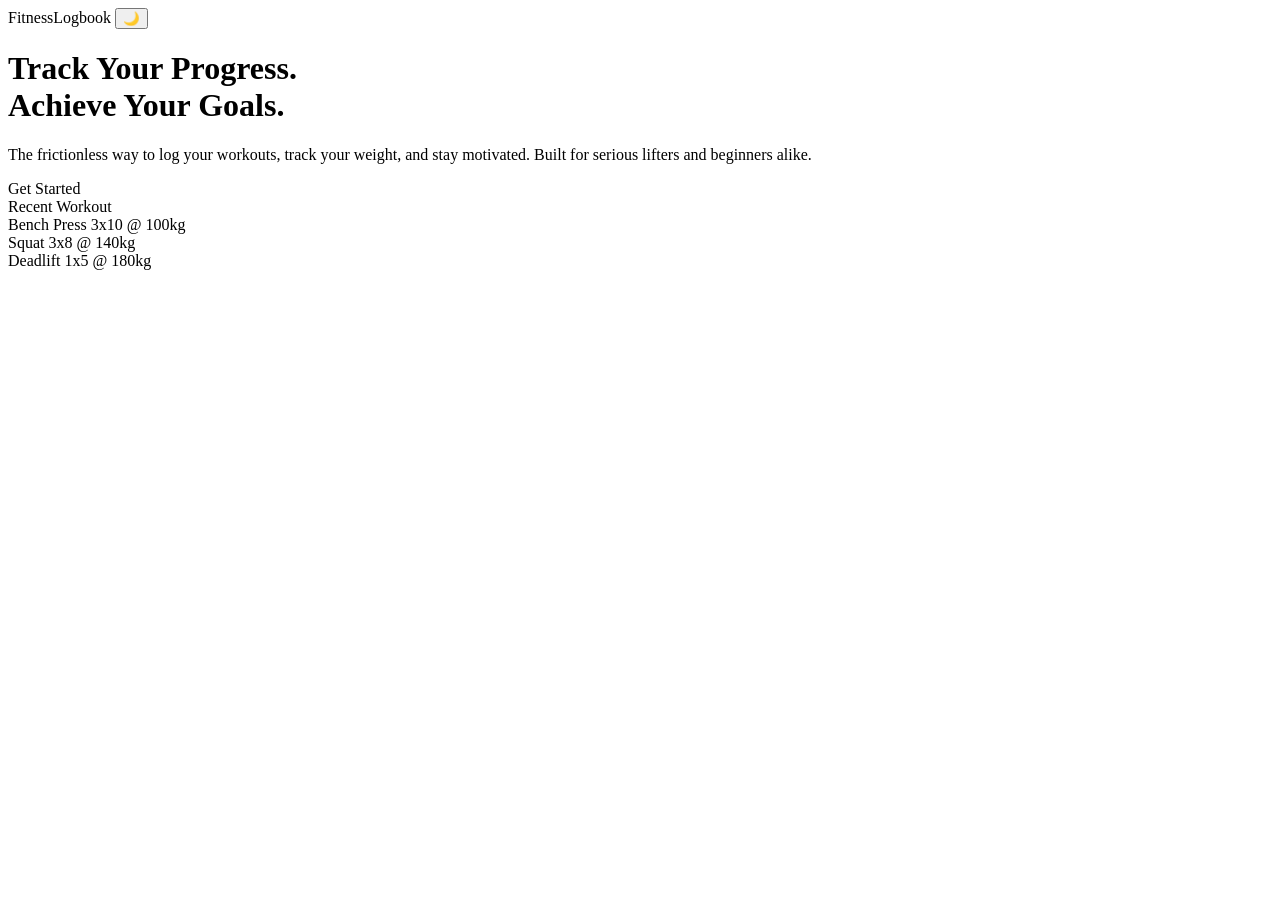
<file: src/main/resources/templates/index.html>
<!DOCTYPE html>
<html lang="en" xmlns:th="http://www.thymeleaf.org">
<head>
    <meta charset="UTF-8">
    <meta name="viewport" content="width=device-width, initial-scale=1.0">
    <title>Fitness Logbook</title>
    <link rel="stylesheet" th:href="@{/css/style.css}">
    <script th:src="@{/js/theme.js}"></script>
</head>
<body>
    <div class="landing-container">
        <header class="header">
            <a th:href="@{/}" class="logo" style="text-decoration: none;">FitnessLogbook</a>
            <button id="themeToggle" class="theme-toggle" aria-label="Toggle Dark Mode">🌙</button>
        </header>
        
        <main class="hero">
            <div class="hero-content">
                <h1>Track Your Progress.<br>Achieve Your Goals.</h1>
                <p>The frictionless way to log your workouts, track your weight, and stay motivated. Built for serious lifters and beginners alike.</p>
                <div class="hero-actions">
                    <a th:href="@{/start}" class="btn btn-primary btn-large">Get Started</a>
                </div>
            </div>
            <div class="hero-visual">
                <div class="mockup-card">
                    <div class="mockup-header">Recent Workout</div>
                    <div class="mockup-body">
                        <div class="mockup-row"><span>Bench Press</span> <span>3x10 @ 100kg</span></div>
                        <div class="mockup-row"><span>Squat</span> <span>3x8 @ 140kg</span></div>
                        <div class="mockup-row"><span>Deadlift</span> <span>1x5 @ 180kg</span></div>
                    </div>
                </div>
            </div>
        </main>
    </div>
</body>
</html>
</file>
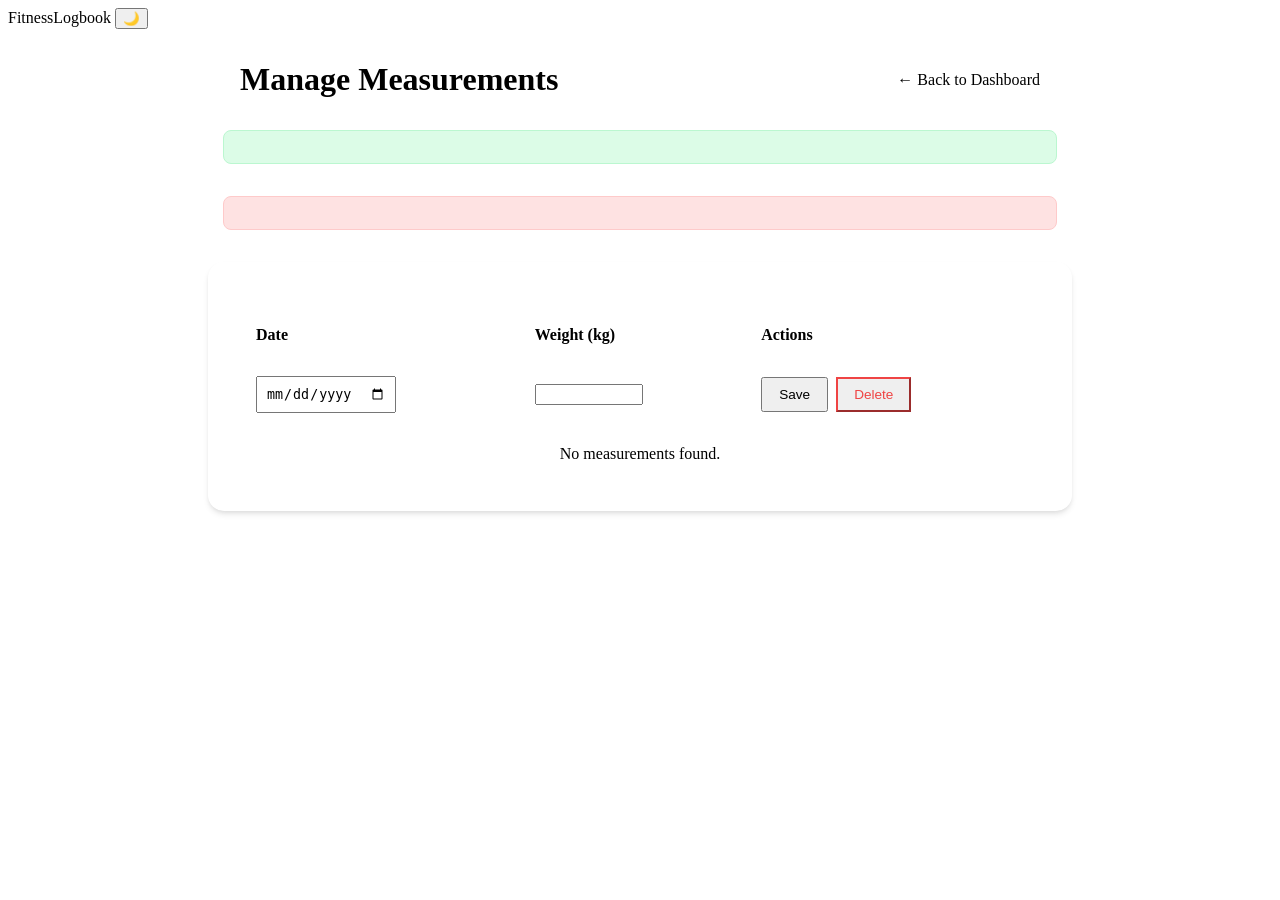
<file: src/main/resources/templates/manage-weights.html>
<!DOCTYPE html>
<html lang="en" xmlns:th="http://www.thymeleaf.org">
<head>
    <meta charset="UTF-8">
    <meta name="viewport" content="width=device-width, initial-scale=1.0">
    <title>Manage Weights - Fitness Logbook</title>
    <link rel="stylesheet" th:href="@{/css/style.css}">
    <script th:src="@{/js/theme.js}"></script>
    <style>
        .table-container {
            background: var(--surface);
            border-radius: 16px;
            padding: 2rem;
            box-shadow: 0 4px 6px -1px rgba(0,0,0,0.1), 0 2px 4px -1px rgba(0,0,0,0.06);
            border: 1px solid var(--border);
            width: 100%;
            max-width: 800px;
            margin: 0 auto;
        }
        table {
            width: 100%;
            border-collapse: collapse;
            margin-top: 1rem;
        }
        th, td {
            padding: 1rem;
            text-align: left;
            border-bottom: 1px solid var(--border);
        }
        th {
            font-weight: 600;
            color: var(--text-muted);
        }
        .form-inline {
            display: flex;
            gap: 0.5rem;
            align-items: center;
        }
        .form-inline input {
            width: auto;
            padding: 0.5rem;
        }
    </style>
</head>
<body>
    <div class="landing-container">
        <header class="header">
            <a th:href="@{/}" class="logo" style="text-decoration: none;">FitnessLogbook</a>
            <button id="themeToggle" class="theme-toggle" aria-label="Toggle Dark Mode">🌙</button>
        </header>

        <main style="padding: 2rem 0; display: flex; flex-direction: column; gap: 2rem;">
            <div style="display: flex; justify-content: space-between; align-items: center; max-width: 800px; margin: 0 auto; width: 100%;">
                <h1 style="margin: 0;">Manage Measurements</h1>
                <a th:href="@{/dashboard}" class="btn btn-outline">&larr; Back to Dashboard</a>
            </div>

            <div th:if="${success}" class="alert-success" th:text="${success}" style="background-color: #dcfce7; color: #166534; padding: 1rem; border-radius: 8px; border: 1px solid #bbf7d0; max-width: 800px; margin: 0 auto; width: 100%;"></div>
            <div th:if="${error}" class="alert-error" th:text="${error}" style="background-color: #fee2e2; color: #991b1b; padding: 1rem; border-radius: 8px; border: 1px solid #fecaca; max-width: 800px; margin: 0 auto; width: 100%;"></div>

            <div class="table-container">
                <table th:if="${not #lists.isEmpty(measurements)}">
                    <thead>
                        <tr>
                            <th>Date</th>
                            <th>Weight (kg)</th>
                            <th>Actions</th>
                        </tr>
                    </thead>
                    <tbody>
                        <tr th:each="measurement : ${measurements}">
                            <td>
                                <form th:action="@{/weight/update/{id}(id=${measurement.id})}" method="post" class="form-inline" th:id="'update-form-' + ${measurement.id}">
                                    <input type="date" name="date" th:value="${measurement.date}" class="form-control" required>
                                </form>
                            </td>
                            <td>
                                <input type="number" name="weight" step="0.1" min="0" th:value="${measurement.weight}" th:form="'update-form-' + ${measurement.id}" class="form-control" required style="width: 100px;">
                            </td>
                            <td>
                                <div style="display: flex; gap: 0.5rem;">
                                    <button type="submit" th:form="'update-form-' + ${measurement.id}" class="btn btn-primary" style="padding: 0.5rem 1rem; font-size: 0.85rem;">Save</button>
                                    <form th:action="@{/weight/delete/{id}(id=${measurement.id})}" method="post" style="margin: 0;">
                                        <button type="submit" class="btn btn-outline" style="padding: 0.5rem 1rem; font-size: 0.85rem; color: #ef4444; border-color: #ef4444;">Delete</button>
                                    </form>
                                </div>
                            </td>
                        </tr>
                    </tbody>
                </table>
                <p th:if="${#lists.isEmpty(measurements)}" style="text-align: center; color: var(--text-muted);">No measurements found.</p>
            </div>
        </main>
    </div>
</body>
</html>
</file>
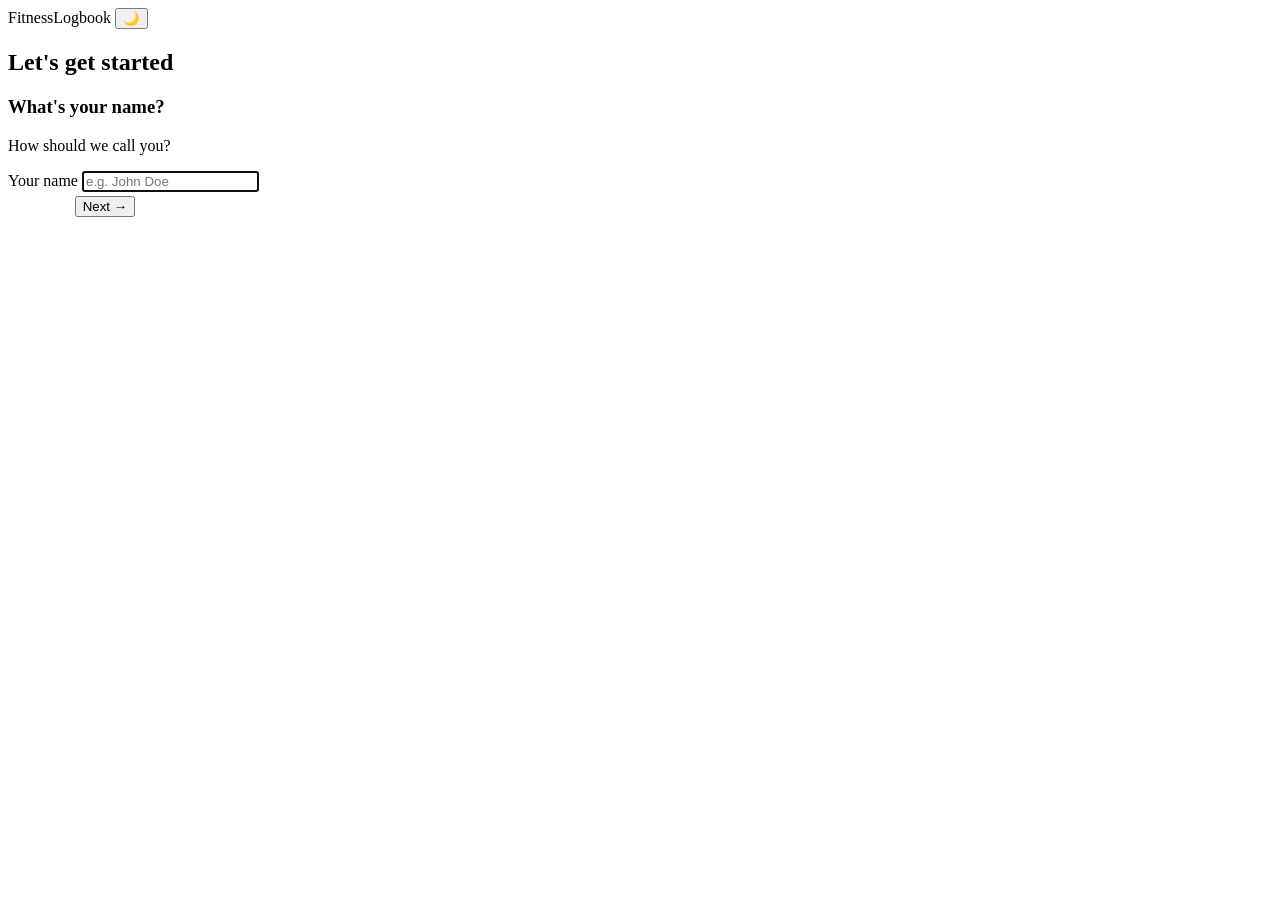
<file: src/main/resources/templates/onboarding.html>
<!DOCTYPE html>
<html lang="en" xmlns:th="http://www.thymeleaf.org">
<head>
    <meta charset="UTF-8">
    <meta name="viewport" content="width=device-width, initial-scale=1.0">
    <title>Onboarding - Fitness Logbook</title>
    <link rel="stylesheet" th:href="@{/css/style.css}">
    <script th:src="@{/js/theme.js}"></script>
</head>
<body>
    <div class="landing-container">
        <header class="header">
            <a th:href="@{/}" class="logo" style="text-decoration: none;">FitnessLogbook</a>
            <button id="themeToggle" class="theme-toggle" aria-label="Toggle Dark Mode">🌙</button>
        </header>
        
        <main class="onboarding-main">
            <div class="onboarding-card">
                <h2>Let's get started</h2>
                <div class="progress-bar">
                    <div class="progress-fill" id="progressFill"></div>
                </div>

                <form id="onboardingForm" th:action="@{/onboarding}" th:object="${onboardingForm}" method="post">
                    <!-- Step 1: Name -->
                    <div class="form-step active" id="step-0">
                        <h3>What's your name?</h3>
                        <p>How should we call you?</p>
                        <div class="form-group">
                            <label for="name">Your name</label>
                            <input type="text" id="name" th:field="*{name}" class="form-control" th:classappend="${#fields.hasErrors('name')} ? 'server-error' : ''" placeholder="e.g. John Doe" required>
                            <div th:if="${#fields.hasErrors('name')}" th:errors="*{name}" style="color: #ef4444; font-size: 0.85rem; margin-top: 0.25rem;"></div>
                        </div>
                    </div>

                    <!-- Step 3: Age -->
                    <div class="form-step" id="step-2">
                        <h3>How old are you?</h3>
                        <p>Just a quick detail to personalize your experience.</p>
                        <div class="form-group">
                            <label for="age" >Your Age</label>
                            <input type="number" id="age" th:field="*{age}" class="form-control" th:classappend="${#fields.hasErrors('age')} ? 'server-error' : ''" placeholder="e.g. 25" min="0" required>
                            <div th:if="${#fields.hasErrors('age')}" th:errors="*{age}" style="color: #ef4444; font-size: 0.85rem; margin-top: 0.25rem;"></div>
                        </div>
                    </div>

                    <!-- Step 4: Height -->
                    <div class="form-step" id="step-3">
                        <h3>What's your height?</h3>
                        <p>Enter your height in cm.</p>
                        <div class="form-group">
                            <label for="height">Your height</label>
                            <input type="number" id="height" th:field="*{height}" class="form-control" th:classappend="${#fields.hasErrors('height')} ? 'server-error' : ''" placeholder="e.g. 180" step="0.1" min="0" required>
                            <div th:if="${#fields.hasErrors('height')}" th:errors="*{height}" style="color: #ef4444; font-size: 0.85rem; margin-top: 0.25rem;"></div>
                        </div>
                    </div>

                    <!-- Step 5: Weight -->
                    <div class="form-step" id="step-4">
                        <h3>What's your current weight?</h3>
                        <p>Enter your current weight in kg.</p>
                        <div class="form-group">
                            <label for="weight">Your current weight</label>
                            <input type="number" id="weight" th:field="*{weight}" class="form-control" th:classappend="${#fields.hasErrors('weight')} ? 'server-error' : ''" placeholder="e.g. 85.5" step="0.1" min="0" required>
                            <div th:if="${#fields.hasErrors('weight')}" th:errors="*{weight}" style="color: #ef4444; font-size: 0.85rem; margin-top: 0.25rem;"></div>
                        </div>
                    </div>

                    <div class="onboarding-navigation">
                        <button type="button" id="prevBtn" class="btn btn-outline" onclick="nextPrev(-1)">&#8592; Back</button>
                        <button type="button" id="nextBtn" class="btn btn-primary" onclick="nextPrev(1)">Next &#8594;</button>
                        <button type="submit" id="finishBtn" class="btn btn-primary" style="display: none;">Finish</button>
                    </div>
                </form>
            </div>
        </main>
    </div>

    <script>
        let currentTab = 0;

        // Check if there's a server error and start at that tab
        let errorFields = document.getElementsByClassName("server-error");
        if(errorFields.length > 0) {
            let errorStep = errorFields[0].closest('.form-step');
            let steps = document.getElementsByClassName("form-step");
            for(let i=0; i<steps.length; i++){
                if(steps[i] === errorStep){
                    currentTab = i;
                    break;
                }
            }
        }

        showTab(currentTab);

        function showTab(n) {
            let x = document.getElementsByClassName("form-step");
            for (let i = 0; i < x.length; i++) {
                x[i].style.display = "none";
                x[i].classList.remove("active");
            }
            x[n].style.display = "block";
            
            // Add slight delay for animation
            setTimeout(() => {
                x[n].classList.add("active");
            }, 10);

            // Update Progress Bar
            let progress = ((n + 1) / x.length) * 100;
            document.getElementById("progressFill").style.width = progress + "%";

            // Update Buttons
            if (n == 0) {
                document.getElementById("prevBtn").style.visibility = "hidden";
            } else {
                document.getElementById("prevBtn").style.visibility = "visible";
            }
            
            if (n == (x.length - 1)) {
                document.getElementById("nextBtn").style.display = "none";
                document.getElementById("finishBtn").style.display = "inline-flex";
            } else {
                document.getElementById("nextBtn").style.display = "inline-flex";
                document.getElementById("finishBtn").style.display = "none";
            }
            
            // Focus the input of the active tab
            let inputs = x[n].getElementsByTagName("input");
            if(inputs.length > 0) {
                inputs[0].focus();
            }
        }

        function nextPrev(n) {
            let x = document.getElementsByClassName("form-step");
            
            // Exit function if any field in current tab is invalid
            if (n == 1 && !validateForm()) return false;
            
            // Hide current tab
            x[currentTab].style.display = "none";
            
            // Increase/Decrease current tab
            currentTab = currentTab + n;
            
            // If you have reached the end of the form, it will be handled by the finish button submitting the form natively
            // But just in case:
            if (currentTab >= x.length) {
                document.getElementById("onboardingForm").submit();
                return false;
            }
            
            showTab(currentTab);
        }

        function validateForm() {
            let x, y, i, valid = true;
            x = document.getElementsByClassName("form-step");
            y = x[currentTab].getElementsByTagName("input");
            
            for (i = 0; i < y.length; i++) {
                if (y[i].value == "") {
                    y[i].className += " invalid";
                    valid = false;
                } else {
                    y[i].classList.remove("invalid");
                }
            }
            return valid;
        }

        // Allow 'Enter' to go to next step
        document.getElementById("onboardingForm").addEventListener("keydown", function(event) {
            if (event.key === "Enter") {
                event.preventDefault();
                let x = document.getElementsByClassName("form-step");
                if (currentTab < (x.length - 1)) {
                    document.getElementById("nextBtn").click();
                } else {
                    document.getElementById("finishBtn").click();
                }
            }
        });
    </script>
</body>
</html>
</file>
